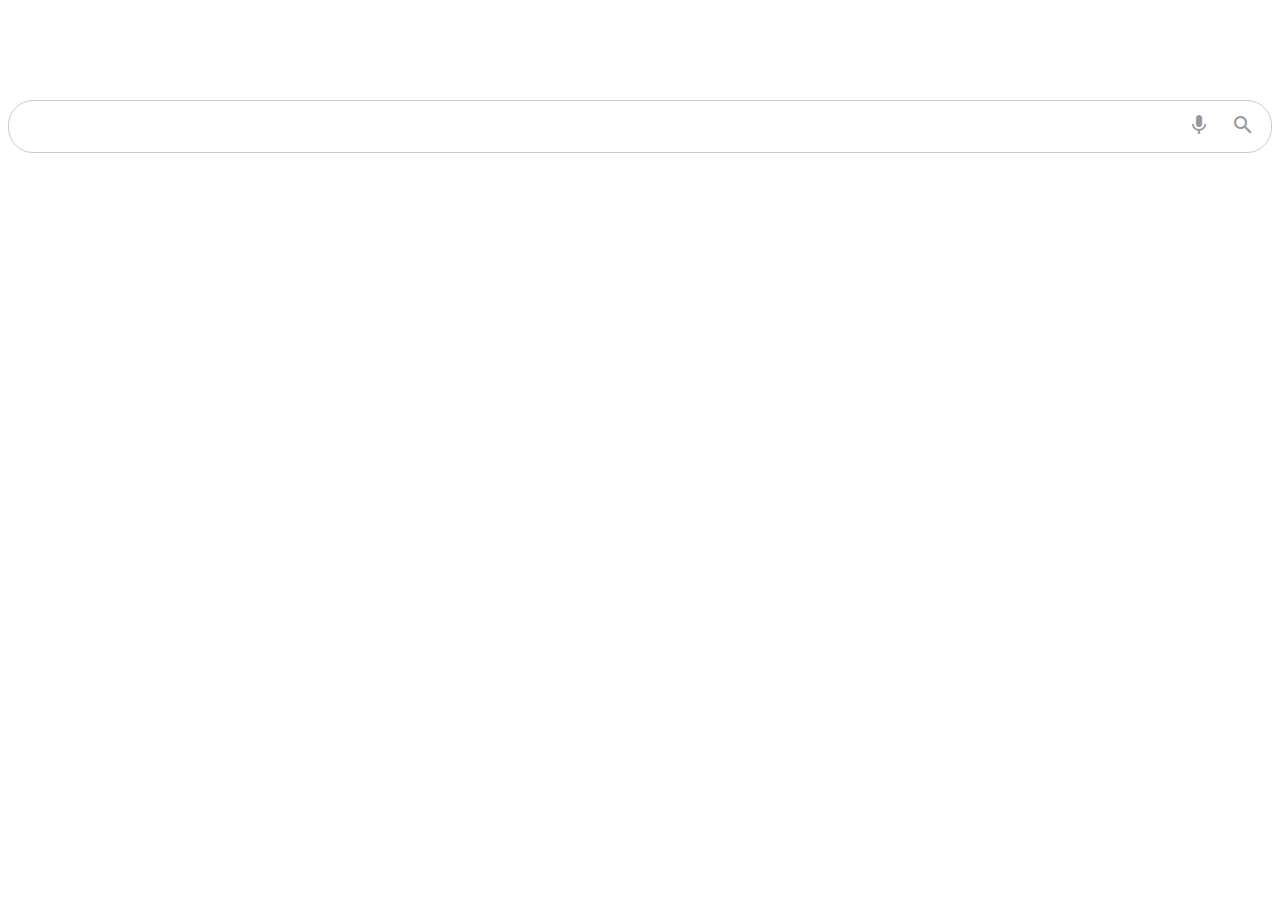
<file: Barra de busqueda/index.html>
<!DOCTYPE html>
<html lang="es">
<head>
    <meta charset="UTF-8">
    <meta http-equiv="X-UA-Compatible" content="IE=edge">
    <meta name="viewport" content="width=device-width, initial-scale=1.0">
    <link rel="stylesheet" href="style.css">
    <link href="https://fonts.googleapis.com/icon?family=Material+Icons"
      rel="stylesheet">
      <!-- link xicon sirve para colocar el logo en pestaña -->
      <link rel="shortcut icon" href="/img/search-259.png" type="image/x-icon">
    <title>Barra de Navegacion</title>
</head>

<body>
    <div class="search-bar">
        <input type="text">
            <div class="actions">
                <button><span class="material-icons">mic</span></button>
                <button><span class="material-icons">search</span></button>
            </div>
    </div>
</body>

</html>
</file>
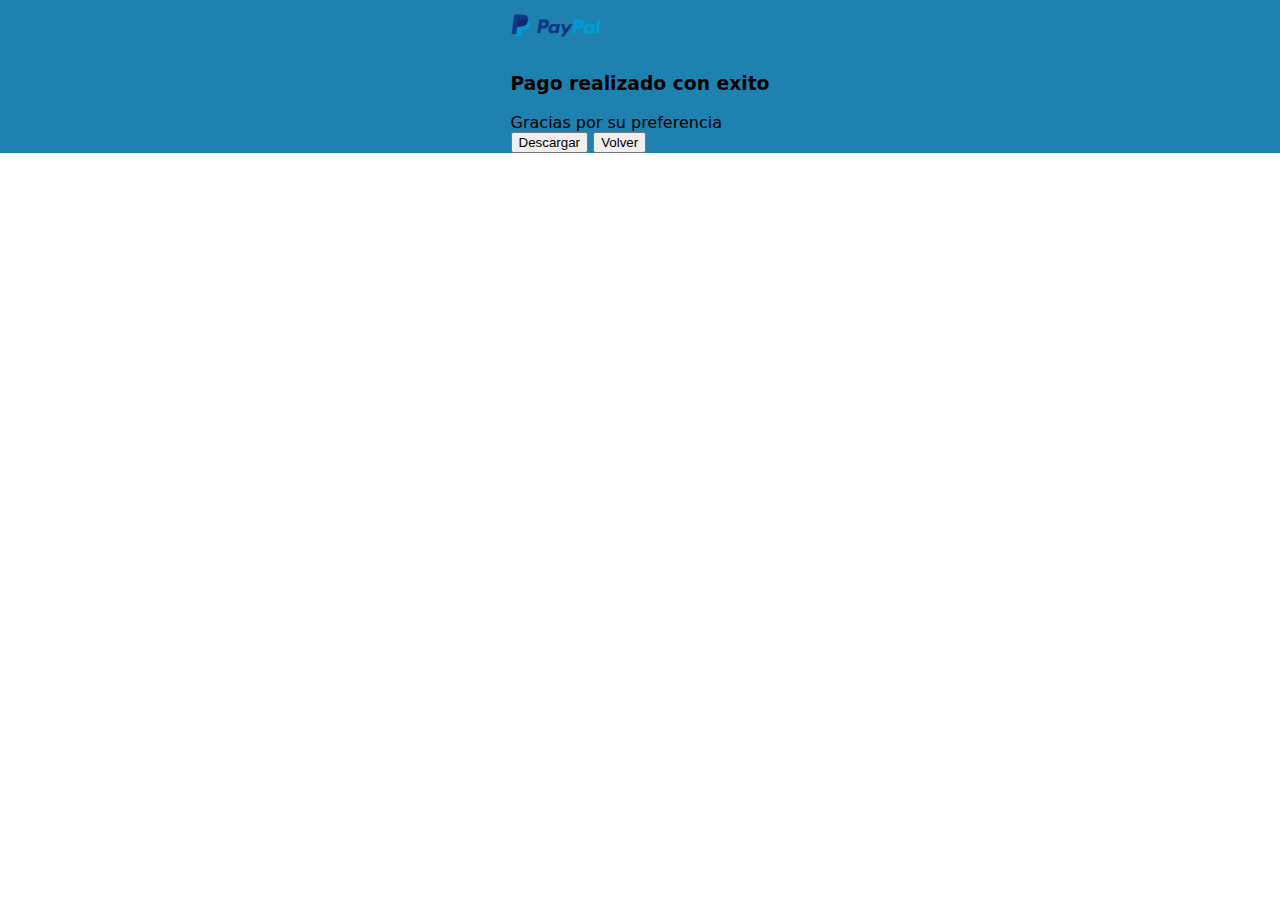
<file: Confirmado/index.html>
<!DOCTYPE html>
<html lang="en">
<head>
    <meta charset="UTF-8">
    <meta http-equiv="X-UA-Compatible" content="IE=edge">
    <meta name="viewport" content="width=device-width, initial-scale=1.0">
    <link rel="stylesheet" href="style.css">
    <title>Confirmation</title>
</head>

<body>
    <div class="contenedor">
        <div class="sub-contenedor">
            <div class="contenido">
                <div class="icon">
                    <img width="90" src="/Confirmado/img/logo-Paypal.png" alt="logopaypal.png">
                </div>
                <div class="mensaje">
                    <div class="titel">
                        <h3>
                            Pago realizado con exito
                        </h3>
                        <div class="text">
                            Gracias por su preferencia
                        </div>
                    </div>
                </div>
            </div>
            <div class="actions">
                <button class="btn-descargar">Descargar</button>
                <button class="btn-volver">Volver</button>
            </div>
        </div>
    </div>
</body>

</html>
</file>
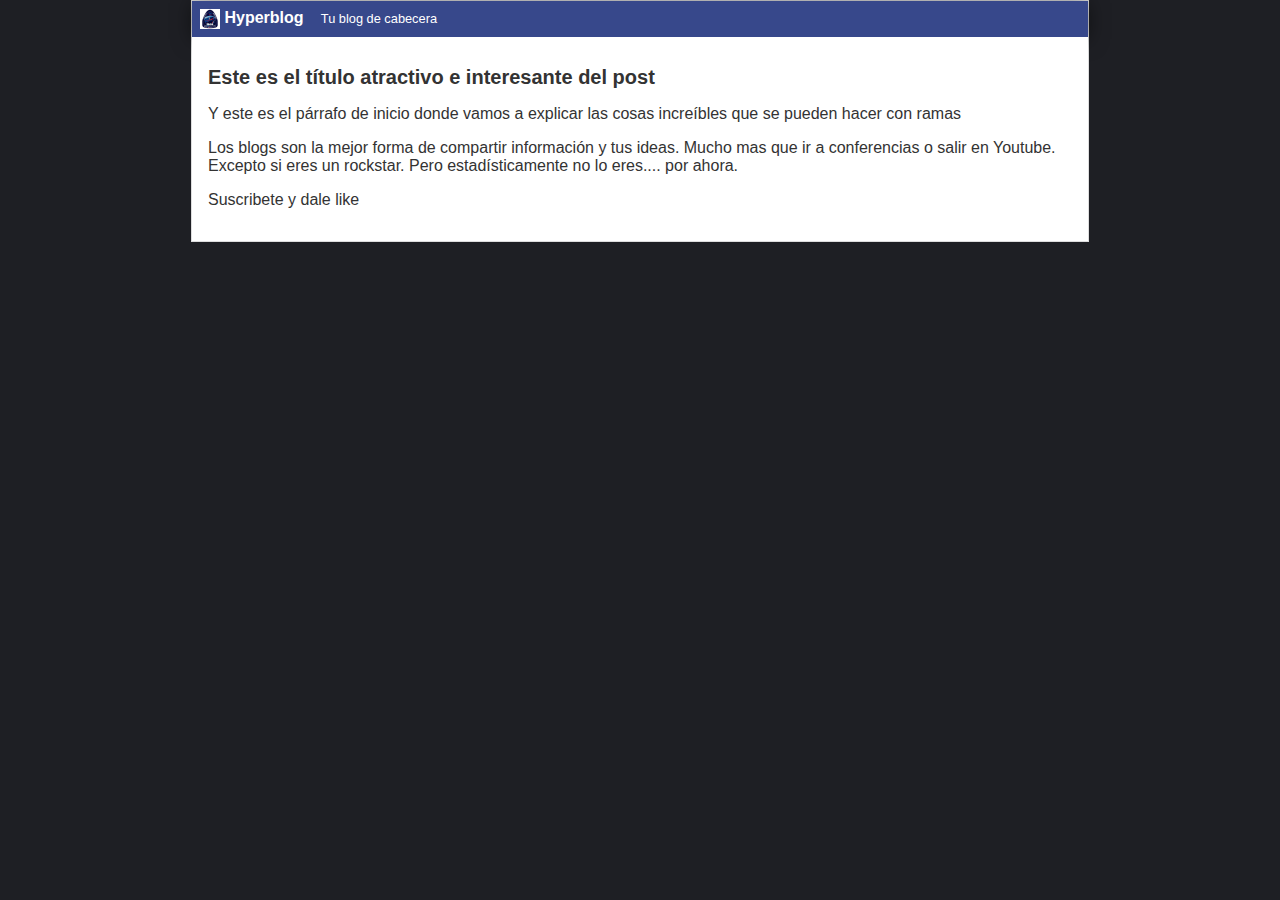
<file: HyperBlog-master/blogspot.html>
<!DOCTYPE html>
  <html lang="es">
    <head>
      <meta charset="UTF-8">
      <meta http-equiv="X-UA-Compatible" content="IE=edge">
      <meta name="viewport" content="width=device-width, initial-scale=1.0">
      <link rel="stylesheet" href="styles.css" />
      
      <title>Bienvenido a HyperBlog actualizado</title>
    </head>
  
    <body>
      <div id="container">
      <div id="cabecera">
      <img id="logo" src="imagenes/news-101119c-lg.jpg" />
      Hyperblog
      <span id="tagline">Tu blog de cabecera</span>
      </div>
      <div id="post">
        <h1>Este es el t&iacute;tulo atractivo e interesante del post</h1>
        <p>Y este es el p&aacute;rrafo de inicio donde vamos a explicar las cosas increíbles que se pueden hacer con ramas</p>
        <p>Los blogs son la mejor forma de compartir información y tus ideas. Mucho mas que ir a conferencias o salir en Youtube. Excepto si eres un rockstar. Pero estadísticamente no lo eres.... por ahora.</p>
        <p>Suscribete y dale like</p>
      </div>
      </div>
      </body>
      </html>
</file>
<file: Barra de busqueda/style.css>
body {
    font-family: monospace;
}
/*configuracion para los iconos de google*/
.material-icons {
    font-family: 'Material Icons';
    font-weight: normal;
    font-style: normal;
    font-size: 24px;  /* Preferred icon size */
    display: inline-block;
    line-height: 1;
    text-transform: none;
    letter-spacing: normal;
    word-wrap: normal;
    white-space: nowrap;
    direction: ltr;
  
    /* Support for all WebKit browsers. */
    -webkit-font-smoothing: antialiased;
    /* Support for Safari and Chrome. */
    text-rendering: optimizeLegibility;
  
    /* Support for Firefox. */
    -moz-osx-font-smoothing: grayscale;
  
    /* Support for IE. */
    font-feature-settings: 'liga';
  }

.search-bar {
    border: solid 1px #ccc;
    border-radius: 25px;
    /*responsive lo ordena de izquiera a derecha*/
    display: flex;
    flex-direction: row;
    align-items: center;
    /*relleno en los bordes*/
    padding: 5px 10px;
    /*margen para las esquinas*/
    margin: 100px auto;
  }

/*para que la barra de direccion parpadee*/
.search-bar:focus-within {
    border: solid 1px black;
    /* box-shadow: 2px 2px 2px 1px rgba(0, 0, 0, 0.2); */
    box-shadow: 0px 2px 5px rgba(26, 22, 65, 0.2);
}

.search-bar input {
    border: none;
    /* para desaparecer el cuadro del input y abarque todo su div */
    outline: none;
    padding: 10px;
    font-size: 18px;
    /* rellena los espacios vacios */
    flex: auto;
}
.search-bar .actions{
    display: flex;
    /* para agregar margenes entre los botones */
    gap: 8px;
}
.search-bar .actions button {
    border: none;
    outline: none;
    background: none;
    cursor: pointer;
    color: #999;
}
.search-bar .actions button:hover {
    color: black;
}
</file>
<file: Confirmado/style.css>
body {
    font-family: system-ui, -apple-system, BlinkMacSystemFont, 'Segoe UI', Roboto, Oxygen, Ubuntu, Cantarell, 'Open Sans', 'Helvetica Neue', sans-serif, Arial, Helvetica, sans-serif;
    padding: 0;
    margin: 0;
}

.contenedor {
    background-color: #1e81b0;
    display: flex;
    width: 100%;
    height: 100%;
    align-items: center;
    justify-content: center;
    /*pocisionar en el centro*/
}
</file>
<file: HyperBlog-master/styles.css>
body
{
    background: #1e1f24;
    color: #333;
    text-align: center;
    font-family: Arial;
    font-size: 16px;
    margin: 0;
    padding: 0;
}

#cabecera
{
    background: #37488b;
    box-shadow: 0px 2px 20px 0px rgba(0,0,0,0.5);
    color: white;
    font-weight: bold;
    margin: 0;
    padding: 0.5em;
}

#cabecera #logo
{
    width: 20px;
    vertical-align: middle;
}

#cabecera #tagline
{
    padding: 0 0 0 1em;
    font-weight: normal;
    font-size: 0.8em;
}

#container
{
    width: 70%;
    padding: 0;
    text-align: left;
    border: 1px solid #DDD;
    margin: 0 auto;
}

#container h1
{
    font-size: 20px;
}
#post
{
    background: white;
    padding: 1em;
}
</file>
